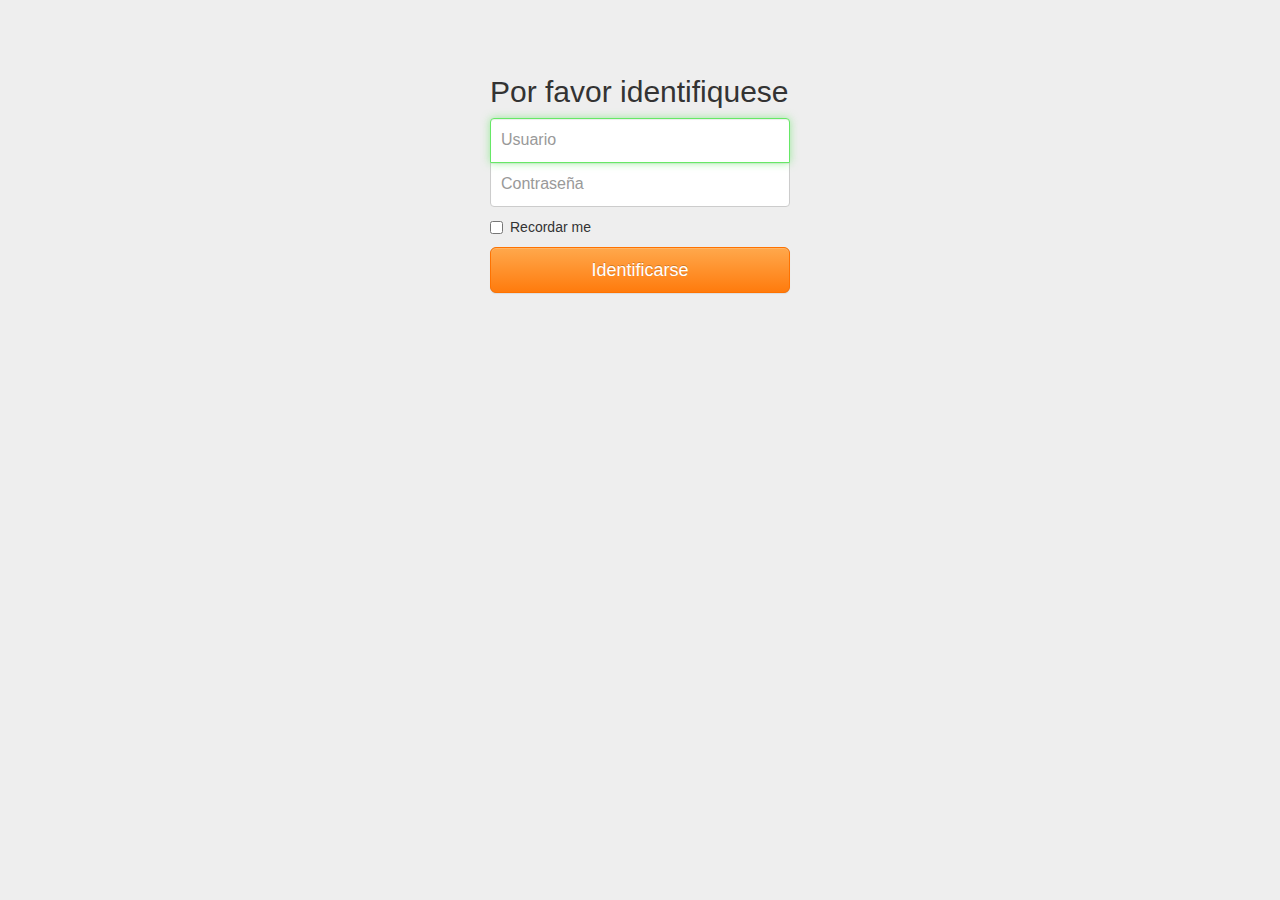
<file: webApp/index.html>
<!DOCTYPE html>
<html ng-app="apiarioApp">
  <head>
    <title>APISoft :: Aplicación Web del manejo de Apiarios</title>
    <meta charset="UTF-8">
    <meta name="viewport" content="width=device-width, initial-scale=1, maximum-scale=1, user-scalable=no">
    <link rel="stylesheet" href="css/bootstrap.min.css">
    <link rel="stylesheet" href="css/bootstrap-theme.min.css">
    <link rel="stylesheet" href="css/font-awesome.min.css">
    <link rel="stylesheet" href="css/main.css">
  </head>
  <body>
    <div class="container container-fluid" ng-view></div>

    <!-- Modal -->
    <div class="modal fade" id="errorModalServer" tabindex="-1" role="dialog" aria-labelledby="myModalLabel">
      <div class="modal-dialog" role="document">
        <div class="modal-content">
          <div class="modal-header">
            <button type="button" class="close" data-dismiss="modal" aria-label="Close"><span aria-hidden="true">&times;</span></button>
            <h4 class="modal-title" id="myModalLabel">Error en servidor</h4>
          </div>
          <div class="modal-body">
            <p id="msgErrorServer"></p>
            <p>Traza del error en el serividor:</p>
            <pre id="msgErrorTrace"></pre>
          </div>
          <div class="modal-footer">
            <button type="button" class="btn btn-primary" data-dismiss="modal">Cerrar</button>
          </div>
        </div>
      </div>
    </div>

    <script src="js/angular/angular.min.js"></script>
    <script src="js/angular/angular-route.min.js"></script>
    <script src="js/angular/lib/angular-ngStorage.min.js"></script>
    <script src="js/angular/lib/angular-middleware.min.js"></script>
    <script src="js/jquery-1.12.4.min.js"></script>
    <script src="js/bootstrap.min.js"></script>
    <script src="js/index.js"></script>

    <!--Archivo inicial de WebApp-->
    <script src="app/app.js"></script>

    <!--Middlewares-->
    <script src="app/middleware/middleware.comprobarUsuarioLogin.js"></script>
    <script src="app/middleware/middleware.comprobarUsuario.js"></script>

    <!--Archivo de configuración principal-->
    <script src="app/app.config.js"></script>

    <!--Controladores-->
    <script src="app/controller/controller.index.js"></script>
    <script src="app/controller/controller.login.js"></script>
    <script src="app/controller/controller.logout.js"></script>
  </body>
</html>
</file>
<file: webApp/css/main.css>
a, button {
  outline-width: 0px !important;
}

body {
  background-color: #ddd;
}

ul {
  padding-left: 20px;
}

.list-group-item.active, .list-group-item.active:focus, .list-group-item.active:hover {
  text-shadow: 0 -1px 0 #286090;
  background-image: -webkit-linear-gradient(top,#337A33 0,#2B662B 100%);
  background-image: -o-linear-gradient(top,#337A33 0,#2B662B 100%);
  background-image: -webkit-gradient(linear,left top,left bottom,from(#337A33),to(#2B662B));
  background-image: linear-gradient(to bottom,#337A33 0,#2B662B 100%);
  filter: progid:DXImageTransform.Microsoft.gradient(startColorstr='#ff337A33', endColorstr='#ff2B662B', GradientType=0);
  background-repeat: repeat-x;
  border-color: #2B662B;
}

.page-header {
  padding-bottom: 9px;
  margin: 0px 0 20px;
  border-bottom: 1px solid #eee;
}

.btn-primary {
  background-image: -webkit-linear-gradient(top,#ffa84c 0,#ff7b0d 100%);
  background-image: -o-linear-gradient(top,#ffa84c 0,#ff7b0d 100%);
  background-image: -webkit-gradient(linear,left top,left bottom,from(#ffa84c),to(#ff7b0d));
  background-image: linear-gradient(to bottom,#ffa84c 0,#ff7b0d 100%);
  filter: progid:DXImageTransform.Microsoft.gradient(startColorstr='#ffffa84c', endColorstr='#ffff7b0d', GradientType=0);
  filter: progid:DXImageTransform.Microsoft.gradient(enabled=false);
  background-repeat: repeat-x;
  border-color: #FF7200;
}

.btn-primary:focus, .btn-primary:hover {
  background-color: #ff7b0d;
  background-position: 0 -15px;
  border-color: #FF7200;
}

.btn-primary.active.focus, .btn-primary.active:focus, .btn-primary.active:hover, .btn-primary:active.focus, .btn-primary:active:focus, .btn-primary:active:hover, .open>.dropdown-toggle.btn-primary.focus, .open>.dropdown-toggle.btn-primary:focus, .open>.dropdown-toggle.btn-primary:hover {
  color: #fff;
  background-color: #ff7b0d;
  border-color: #FF7200;
}

.form-control:focus {
  border-color: #66E866;
  outline: 0;
  -webkit-box-shadow: inset 0 1px 1px rgba(0,0,0,.075),0 0 8px rgba(102,232,102,.6);
  box-shadow: inset 0 1px 1px rgba(0,0,0,.075),0 0 8px rgba(102,232,102,.6);
}
</file>
